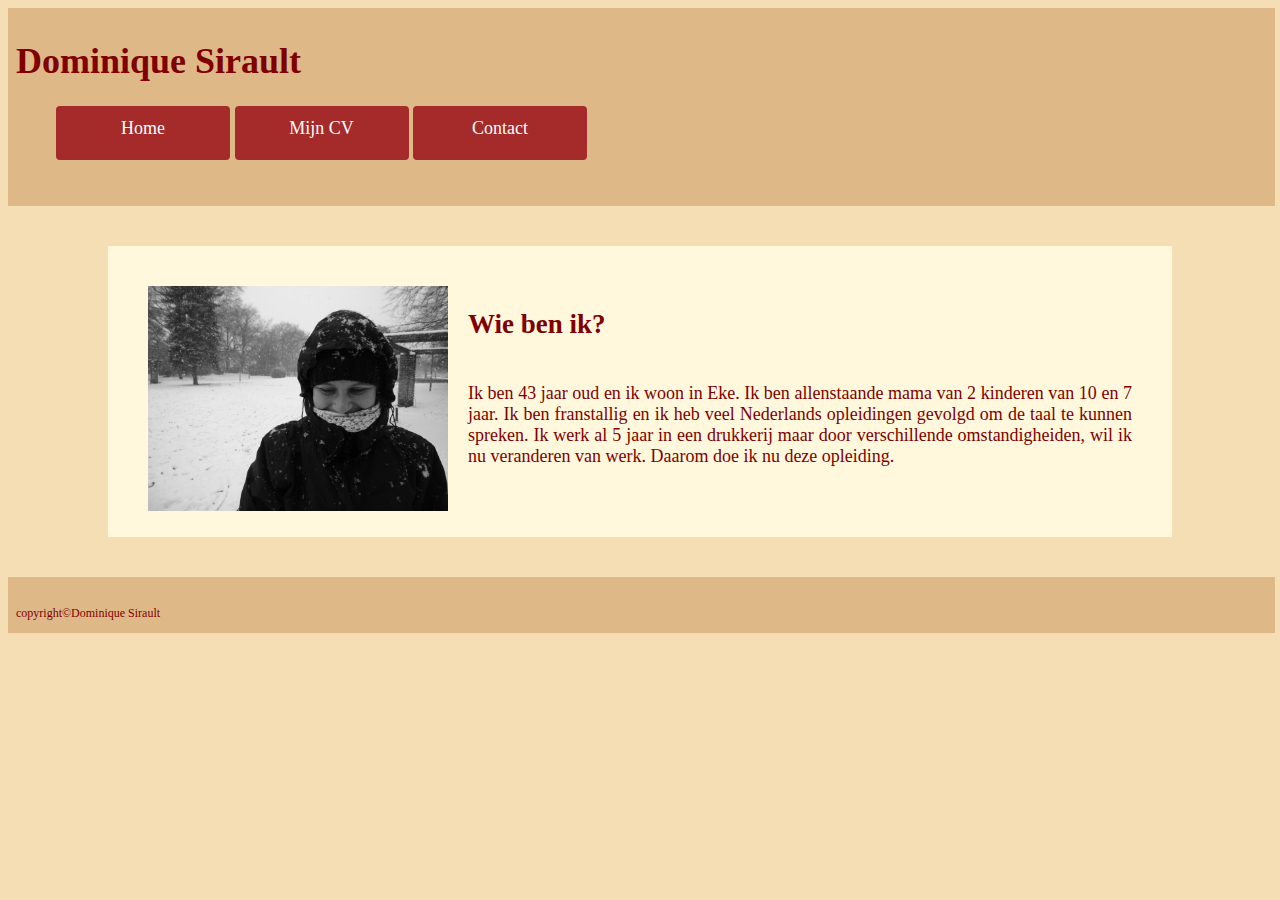
<file: index.html>
<!DOCTYPE html>
<html lang="en" dir="ltr">
  <head>
    <meta charset="utf-8">
    <title>Wie ben ik</title>
    <link rel="stylesheet" type="text/css" href="Style/stijl.css">
  </head>
  <body>
    <header>
      <h1>Dominique Sirault</h1>
      <ul>
        <li><a href="index.html">Home</a></li>
        <li><a href="mijncv.html">Mijn CV</a></li>
        <li><a href="contact.html">Contact</a></li>
      </ul>
    </header>
    <div class="beschrijving">
      <img src="Afbeelding/dominique.jpg" alt="dominique"
      width="300px">
      <h2>Wie ben ik?</h2>
      <br>
      Ik ben 43 jaar oud en ik woon in Eke.
      Ik ben allenstaande mama van 2 kinderen van 10 en 7 jaar.
      Ik ben franstallig en ik heb veel Nederlands opleidingen gevolgd om de taal te kunnen spreken.
      Ik werk al 5 jaar in een drukkerij maar door verschillende omstandigheiden, wil ik nu veranderen van werk.
      Daarom doe ik nu deze opleiding.
    </div>
    <footer>
      <br>
    <div class="voet">
      copyright©Dominique Sirault
    </div>
    </footer>
  </body>
</html>
</file>
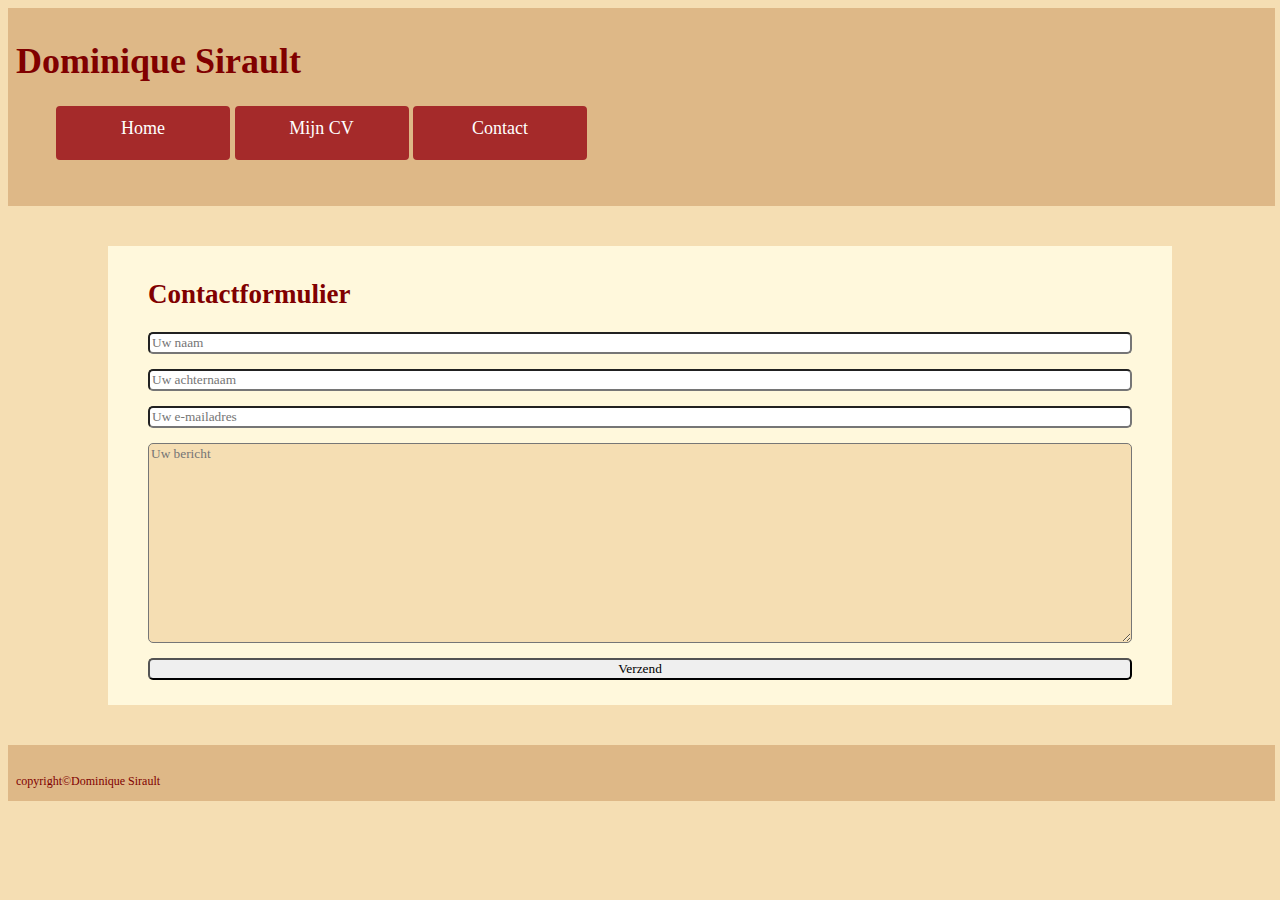
<file: contact.html>
<!DOCTYPE html>
<html lang="en" dir="ltr">
  <head>
    <meta charset="utf-8">
    <title>Contact</title>
    <link rel="stylesheet" type="text/css" href="Style/stijl.css">
  </head>
  <body>
    <header>
      <h1>Dominique Sirault</h1>
      <ul>
        <li><a href="index.html">Home</a></li>
        <li><a href="mijncv.html">Mijn CV</a></li>
        <li><a href="contact.html">Contact</a></li>
      </ul>
    </header>
    <div class="formulaire">
      <form>
      <h2>Contactformulier</h2>
      <input type="text" placeholder="Uw naam">
      <input type="text" placeholder="Uw achternaam">
      <input type="email" placeholder="Uw e-mailadres" >
      <textarea name="bericht" placeholder="Uw bericht"></textarea>
      <button>Verzend</button>
      </form>
    </div>
    <footer>
      <br>
    <div class="voet">
      copyright©Dominique Sirault
    </div>
    </footer>
  </body>
</html>
</file>
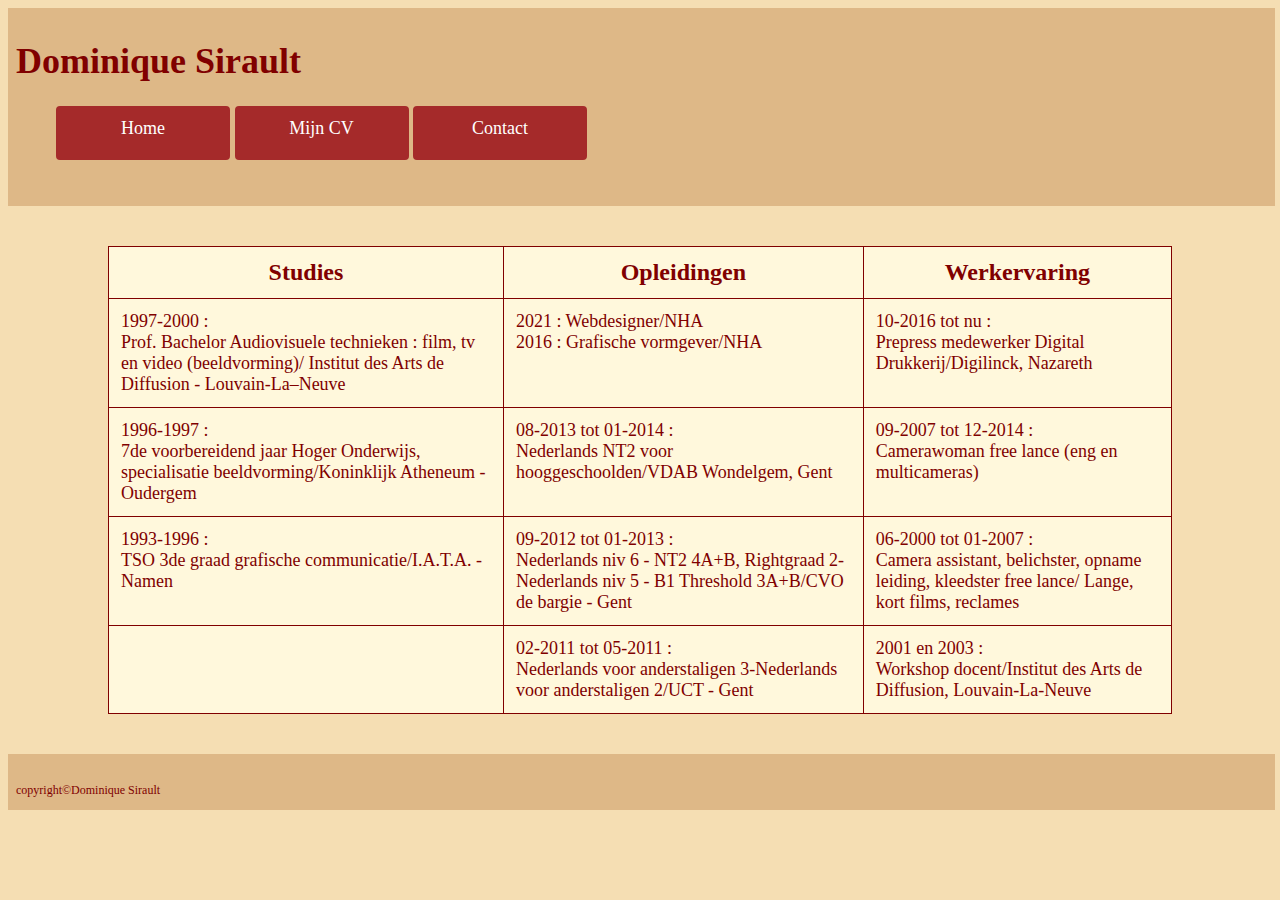
<file: mijncv.html>
<!DOCTYPE html>
<html lang="en" dir="ltr">
  <head>
    <meta charset="utf-8">
    <title>Mijn CV</title>
    <link rel="stylesheet" type="text/css" href="Style/stijl.css">
  </head>
  <body>
    <header>
      <h1>Dominique Sirault</h1>
      <ul>
        <li><a href="index.html">Home</a></li>
        <li><a href="mijncv.html">Mijn CV</a></li>
        <li><a href="contact.html">Contact</a></li>
      </ul>
    </header>
    <div class="tableau">
    <table>
      <tr>
      <th>Studies</th>
      <th>Opleidingen</th>
      <th>Werkervaring</th>
      </tr>
      <tr>
      <td>1997-2000 : <br>Prof. Bachelor Audiovisuele technieken : film, tv en video (beeldvorming)/
        Institut des Arts de Diffusion - Louvain-La–Neuve</td>
      <td>2021 : Webdesigner/NHA<br>2016 : Grafische vormgever/NHA</td>
      <td>10-2016 tot nu : <br>Prepress medewerker Digital Drukkerij/Digilinck, Nazareth</td>
      </tr>
      <tr>
      <td>1996-1997 : <br>7de voorbereidend jaar Hoger Onderwijs, specialisatie beeldvorming/Koninklijk Atheneum -
        Oudergem</td>
      <td>08-2013 tot 01-2014 : <br>Nederlands NT2 voor hooggeschoolden/VDAB Wondelgem, Gent</td>
      <td>09-2007 tot 12-2014 : <br>Camerawoman free lance (eng en multicameras)</td>
      </tr>
      <tr>
      <td>1993-1996 : <br>TSO 3de graad grafische communicatie/I.A.T.A. - Namen</td>
      <td>09-2012 tot 01-2013	: <br>Nederlands niv 6 - NT2 4A+B, Rightgraad 2-Nederlands niv 5 - B1 Threshold 3A+B/CVO
        de bargie - Gent</td>
      <td>06-2000 tot 01-2007 : <br>Camera assistant, belichster, opname leiding, kleedster free lance/
        Lange, kort films, reclames</td>
      </tr>
      <tr>
      <td></td>
      <td>02-2011 tot 05-2011	: <br>Nederlands voor anderstaligen 3-Nederlands voor anderstaligen 2/UCT - Gent</td>
      <td>2001 en 2003 : <br>Workshop docent/Institut des Arts de Diffusion, Louvain-La-Neuve</td>
      </tr>
    </table>
    </div>
    <footer>
      <br>
    <div class="voet">
      copyright©Dominique Sirault
    </div>
    </footer>
  </body>
</html>
</file>
<file: Style/stijl.css>
body{
  color: maroon;
  background-color: wheat;
  font-size: 18px;
  font-family: Verdana;
}
header{
  background-color: burlywood;
  color: maroon;
  width: 99%;
  padding: 8px;
}
footer{
  background-color: burlywood;
  color: maroon;
  width: 99%;
  height: 40px;
  padding: 8px;
}
ul a{
  color: white;
  text-decoration: none;
}
li{
  display: inline-block;
  background-color: brown;
  border: 2px solid brown;
  color: white;
  text-align: center;
  height: 30px;
  width: 150px;
  padding: 10px;
  margin-bottom: 20px;
  border-radius: 4px;
}
li:hover{
  background-color: sandybrown;
  border: 2px solid brown;
  border-radius: 10px;
}
.voet{
  font-size: 12px;
}
.beschrijving{
  background-color: cornsilk;
  text-align: justify;
  padding: 40px 40px 70px 40px;
  margin: 40px 100px;
}
img{
  float: left;
  padding-right: 20px;
}
.tableau{
  margin: 40px 100px;
}
table{
  border-collapse: collapse;
  background-color: cornsilk;
}
td, th{
  vertical-align: text-top;
  border: 0.5px solid maroon;
  padding: 12px;
}
th{
  font-size: 24px;
}
.formulaire{
  background-color: cornsilk;
  padding: 10px 40px;
  margin: 40px 100px;
}
input[type="text"], input[type="email"], textarea, button{
  display: block;
  font-family: Verdana;
  width: 100%;
  box-sizing: border-box;
  border-radius: 5px;
  margin: 15px 0px;
}
textarea{
  height: 200px;
  background-color: wheat;
}
button:active{
  background-color: maroon;
  color: white;
  border-radius: 8px;
}
</file>
